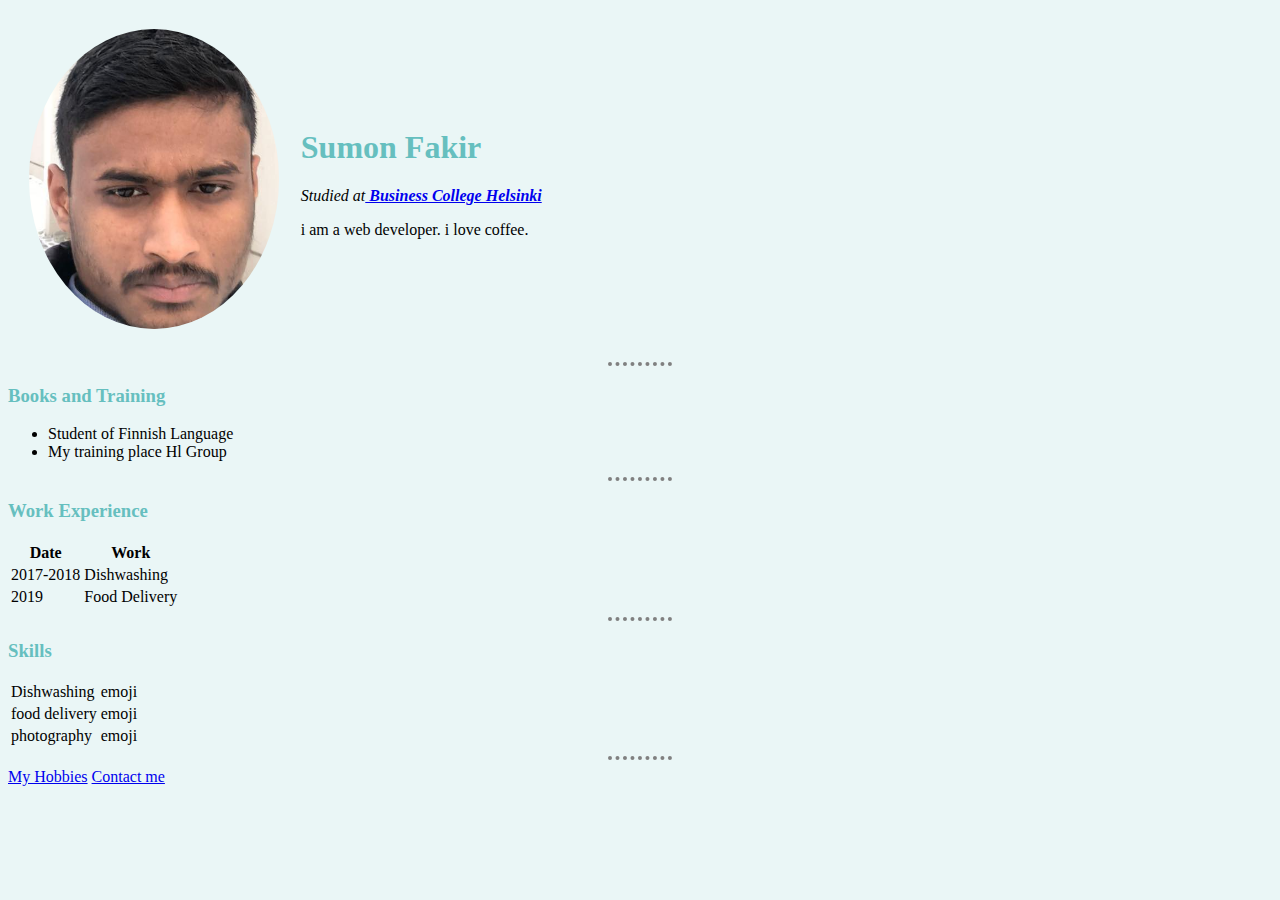
<file: index.html>
<!DOCTYPE html>
<html lang="en">
<head>
    <meta charset="UTF-8">
    <meta name="viewport" content="width=device-width, initial-scale=1.0">
    <meta http-equiv="X-UA-Compatible" content="ie=edge">
    <title>Sumon's personal site</title>
  <link rel="stylesheet" href="css/styles.css">








</head>
<body>
    <table cellspacing="20">
        <tr>
            <td><img src="sumon.png" alt="Sumon's profile picture"></td>
            <td>
                    <h1>Sumon Fakir</h1>
                    <p><em>Studied at<strong><a href="https://www.bc.fi/?gclid=Cj0KCQiA4L2BBhCvARIsAO0SBdZ41ubSM56DrZNpyuxLGGgscpLl3d8tSILxAhnvwbjXiBo2c3K2kr0aAkFaEALw_wcB"> Business College Helsinki</a></strong></em></p>
                    <p>i am a web developer. i love coffee.</p></td>
        </tr>

    </table>
    
    <hr>
<h3>Books and Training</h3>
    <ul>
        <li>Student of Finnish Language</li>
        <li>My training place Hl Group</li>
    </ul>
    <hr>
  
  <h3>Work Experience</h3>
  <table>
      
          <tr>
              <th>Date</th>
              <th>Work</th>
          </tr>

          <tr>
              <td>2017-2018</td>
              <td>Dishwashing</td>
          </tr>
          <td>2019</td>
          <td>Food Delivery</td>
        
  </table>
  <hr>
  <H3>Skills</H3>
 <table>
                <tr>
                    <td>Dishwashing</td>
                    <td>emoji</td>
                </tr>
                <tr>
                    <td>food delivery</td>
                    <td>emoji</td>
                </tr>
                <tr>
                    <td>photography</td>
                    <td>emoji</td>
                </tr>
                
          
 
</table>
<hr>
  <a href="hobbies.html">My Hobbies</a>
  <a href="contact.html">Contact me</a>

    
</body>
</html>
</file>
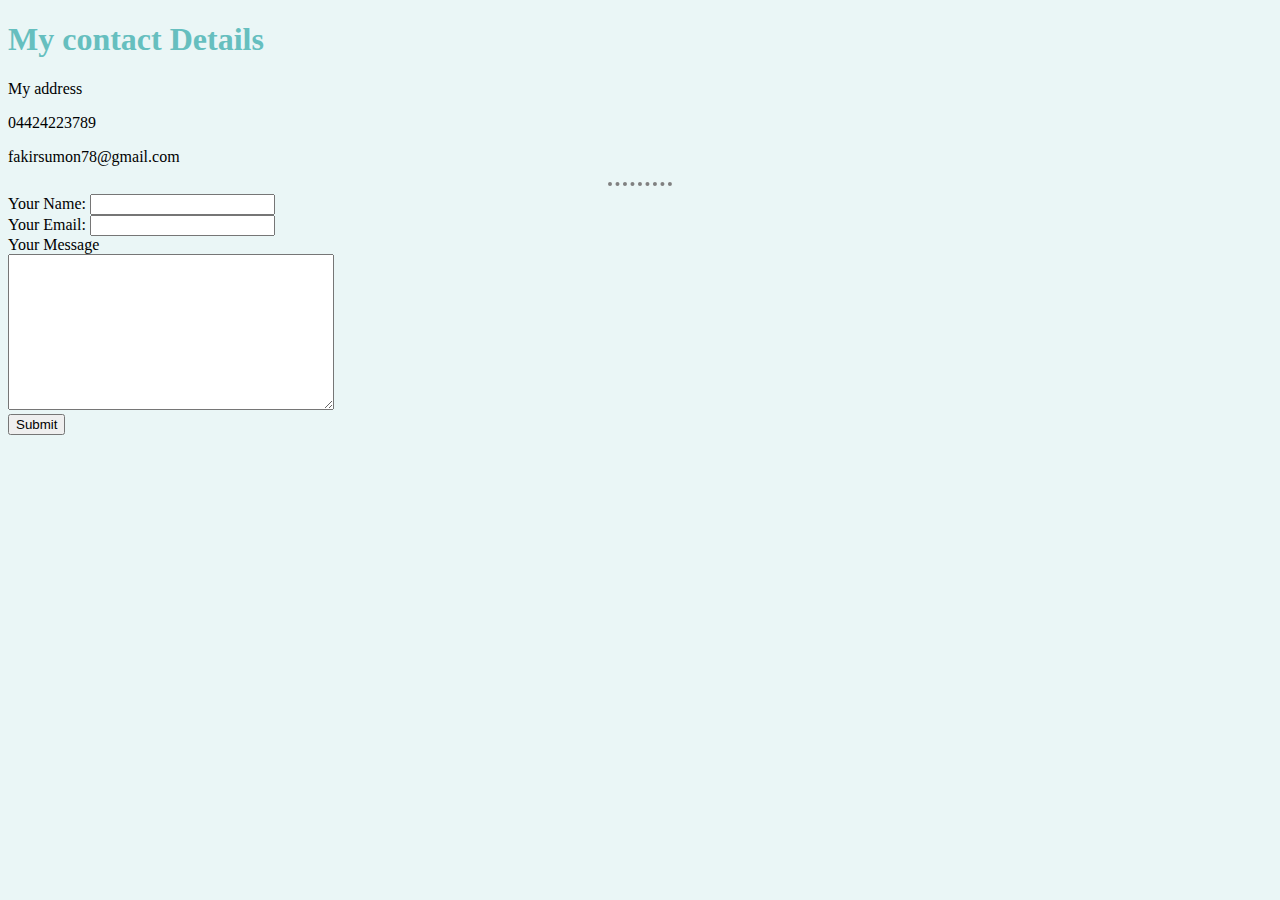
<file: contact.html>
<!DOCTYPE html>
<html lang="en">
<head>
    <meta charset="UTF-8">
    <meta name="viewport" content="width=device-width, initial-scale=1.0">
    <meta http-equiv="X-UA-Compatible" content="ie=edge">
    <title>Contact me</title>
    <link rel="stylesheet" href="css/styles.css">
</head>
<body>
    <h1>My contact Details</h1>
    <p>My address</p>
    <p>04424223789</p>
    <p>fakirsumon78@gmail.com</p>
    <hr>

 <form action="mailto:fakirsumon78@gmail.com" method="post" enctype="text/plain">
     <label for="">Your Name:</label>
 <input type="text" name="yourName" value=""><br>
 <label for="">Your Email:</label>
 <input type="email" name="yourEmail" value=""><br>
 <label for="">Your Message</label><br>
 <textarea name="yourMessage"  cols="38" rows="10"></textarea><br>
 <input type="submit" name="">
 
 
 </form>
    
</body>
</html>
</file>
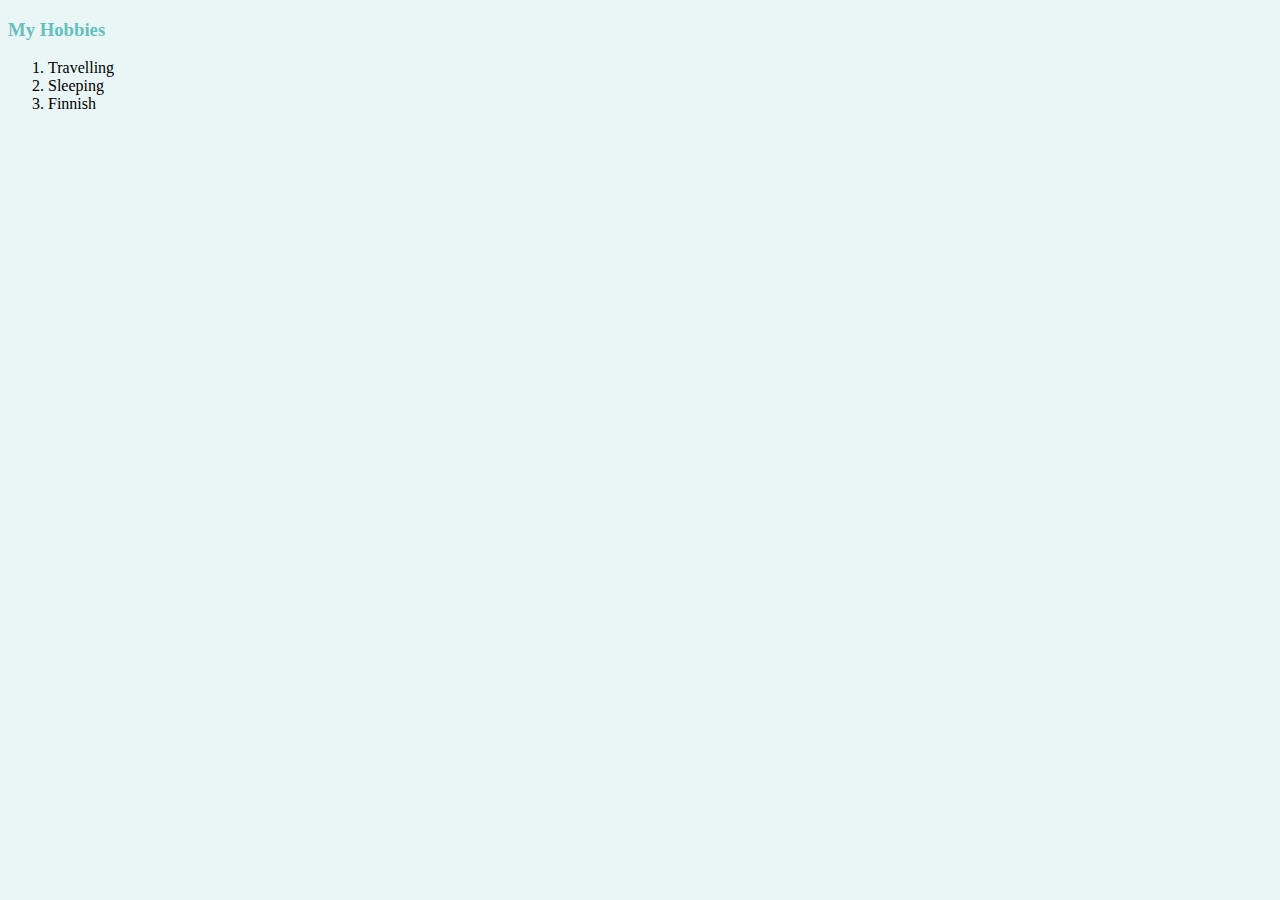
<file: hobbies.html>
<!DOCTYPE html>
<html lang="en">
<head>
    <meta charset="UTF-8">
    <meta name="viewport" content="width=device-width, initial-scale=1.0">
    <meta http-equiv="X-UA-Compatible" content="ie=edge">
    <title>my Hobbies</title>
    <link rel="stylesheet" href="css/styles.css">
</head>
<body>
        <h3>My Hobbies</h3>
        <ol>
            <li>Travelling</li>
            <li>Sleeping</li>
            <li>Finnish</li>
        </ol>
    
</body>
</html>
</file>
<file: css/styles.css>
body {
    background-color: #EAF6F6;

}
hr{
   
    border-style:none;
    border-top-style: dotted;
    border-width: 4px;
    border-color: grey;
    width:5%;
    
}
h3{
    color: #66BFBF;
}
h1{
    color: #66BFBF;
}
img{
    height:300px;
    border-radius: 100%;

    
}

h1:hover{
    color: aqua;
}
</file>
